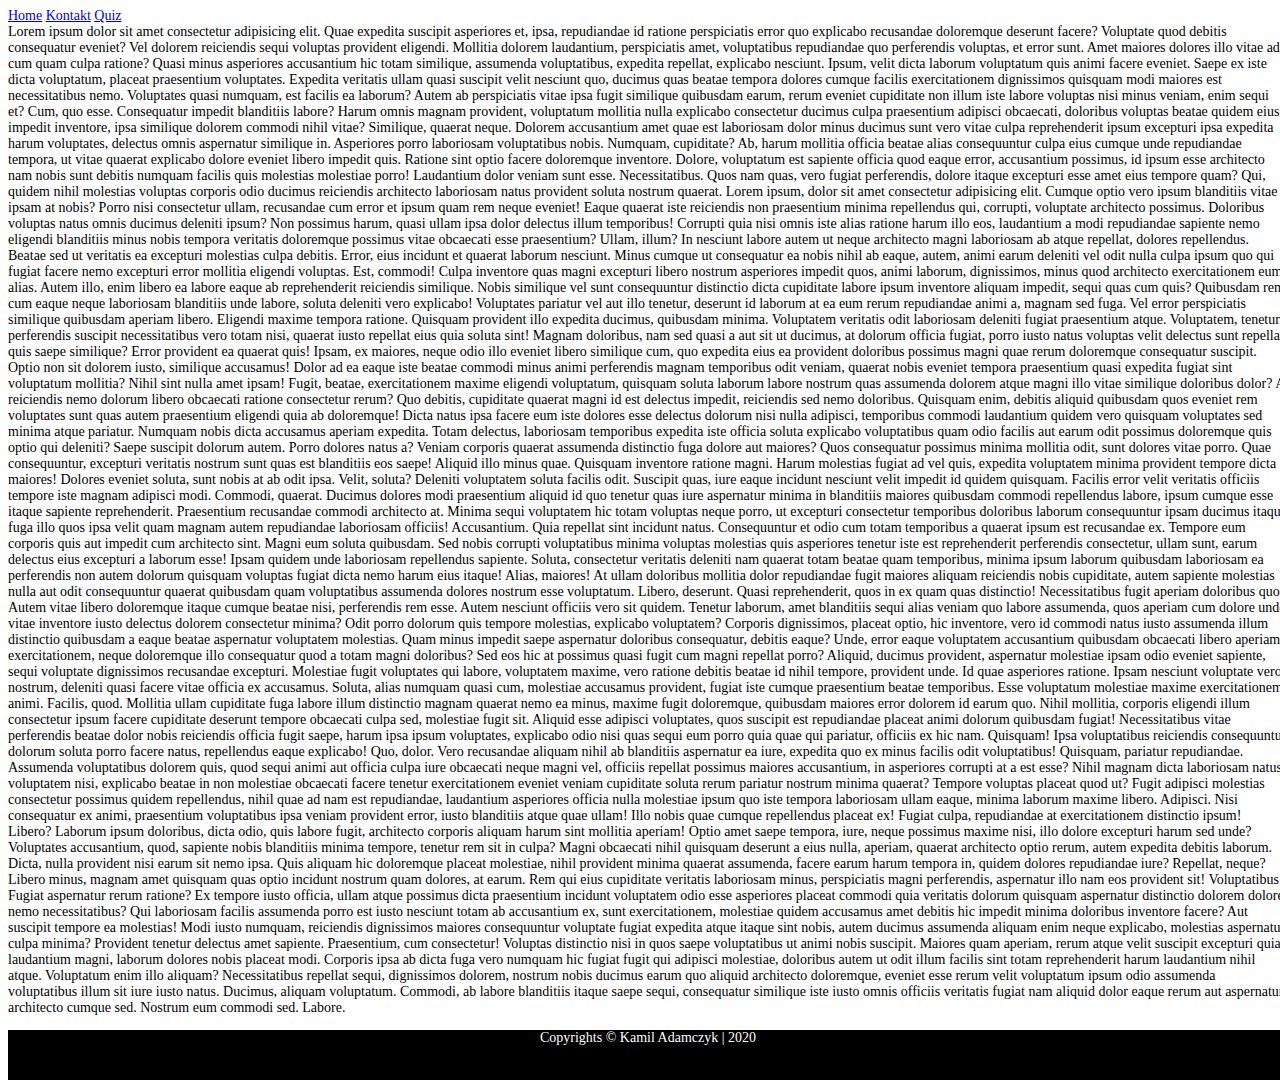
<file: index.html>
<!DOCTYPE html>
<html lang="en">
<head>
    <link rel="stylesheet" href="https://stackpath.bootstrapcdn.com/bootstrap/4.2.1/css/bootstrap.min.css" integrity="sha384-GJzZqFGwb1QTTN6wy59ffF1BuGJpLSa9DkKMp0DgiMDm4iYMj70gZWKYbI706tWS" crossorigin="anonymous">
    <link rel="stylesheet" type="text/css" href="css/style.css">
    <meta charset="UTF-8">
    <title>Kamil A.</title>
</head>
<body>
    <div class="navbar">
        <div class="navigation">
        </div>
    </div>
<div class="col-md-9 col-sm-9">
    Lorem ipsum dolor sit amet consectetur adipisicing elit. Quae expedita suscipit asperiores et, ipsa, repudiandae id ratione perspiciatis error quo explicabo recusandae doloremque deserunt facere? Voluptate quod debitis consequatur eveniet? Vel dolorem
    reiciendis sequi voluptas provident eligendi. Mollitia dolorem laudantium, perspiciatis amet, voluptatibus repudiandae quo perferendis voluptas, et error sunt. Amet maiores dolores illo vitae ad cum quam culpa ratione? Quasi minus
    asperiores accusantium hic totam similique, assumenda voluptatibus, expedita repellat, explicabo nesciunt. Ipsum, velit dicta laborum voluptatum quis animi facere eveniet. Saepe ex iste dicta voluptatum, placeat praesentium voluptates.
    Expedita veritatis ullam quasi suscipit velit nesciunt quo, ducimus quas beatae tempora dolores cumque facilis exercitationem dignissimos quisquam modi maiores est necessitatibus nemo. Voluptates quasi numquam, est facilis ea laborum?
    Autem ab perspiciatis vitae ipsa fugit similique quibusdam earum, rerum eveniet cupiditate non illum iste labore voluptas nisi minus veniam, enim sequi et? Cum, quo esse. Consequatur impedit blanditiis labore? Harum omnis magnam provident,
    voluptatum mollitia nulla explicabo consectetur ducimus culpa praesentium adipisci obcaecati, doloribus voluptas beatae quidem eius impedit inventore, ipsa similique dolorem commodi nihil vitae? Similique, quaerat neque. Dolorem accusantium
    amet quae est laboriosam dolor minus ducimus sunt vero vitae culpa reprehenderit ipsum excepturi ipsa expedita harum voluptates, delectus omnis aspernatur similique in. Asperiores porro laboriosam voluptatibus nobis. Numquam, cupiditate?
    Ab, harum mollitia officia beatae alias consequuntur culpa eius cumque unde repudiandae tempora, ut vitae quaerat explicabo dolore eveniet libero impedit quis. Ratione sint optio facere doloremque inventore. Dolore, voluptatum est
    sapiente officia quod eaque error, accusantium possimus, id ipsum esse architecto nam nobis sunt debitis numquam facilis quis molestias molestiae porro! Laudantium dolor veniam sunt esse. Necessitatibus. Quos nam quas, vero fugiat
    perferendis, dolore itaque excepturi esse amet eius tempore quam? Qui, quidem nihil molestias voluptas corporis odio ducimus reiciendis architecto laboriosam natus provident soluta nostrum quaerat. Lorem ipsum, dolor sit amet consectetur
    adipisicing elit. Cumque optio vero ipsum blanditiis vitae ipsam at nobis? Porro nisi consectetur ullam, recusandae cum error et ipsum quam rem neque eveniet! Eaque quaerat iste reiciendis non praesentium minima repellendus qui, corrupti,
    voluptate architecto possimus. Doloribus voluptas natus omnis ducimus deleniti ipsum? Non possimus harum, quasi ullam ipsa dolor delectus illum temporibus! Corrupti quia nisi omnis iste alias ratione harum illo eos, laudantium a modi
    repudiandae sapiente nemo eligendi blanditiis minus nobis tempora veritatis doloremque possimus vitae obcaecati esse praesentium? Ullam, illum? In nesciunt labore autem ut neque architecto magni laboriosam ab atque repellat, dolores
    repellendus. Beatae sed ut veritatis ea excepturi molestias culpa debitis. Error, eius incidunt et quaerat laborum nesciunt. Minus cumque ut consequatur ea nobis nihil ab eaque, autem, animi earum deleniti vel odit nulla culpa ipsum
    quo qui fugiat facere nemo excepturi error mollitia eligendi voluptas. Est, commodi! Culpa inventore quas magni excepturi libero nostrum asperiores impedit quos, animi laborum, dignissimos, minus quod architecto exercitationem eum
    alias. Autem illo, enim libero ea labore eaque ab reprehenderit reiciendis similique. Nobis similique vel sunt consequuntur distinctio dicta cupiditate labore ipsum inventore aliquam impedit, sequi quas cum quis? Quibusdam rem cum
    eaque neque laboriosam blanditiis unde labore, soluta deleniti vero explicabo! Voluptates pariatur vel aut illo tenetur, deserunt id laborum at ea eum rerum repudiandae animi a, magnam sed fuga. Vel error perspiciatis similique quibusdam
    aperiam libero. Eligendi maxime tempora ratione. Quisquam provident illo expedita ducimus, quibusdam minima. Voluptatem veritatis odit laboriosam deleniti fugiat praesentium atque. Voluptatem, tenetur perferendis suscipit necessitatibus
    vero totam nisi, quaerat iusto repellat eius quia soluta sint! Magnam doloribus, nam sed quasi a aut sit ut ducimus, at dolorum officia fugiat, porro iusto natus voluptas velit delectus sunt repellat quis saepe similique? Error provident
    ea quaerat quis! Ipsam, ex maiores, neque odio illo eveniet libero similique cum, quo expedita eius ea provident doloribus possimus magni quae rerum doloremque consequatur suscipit. Optio non sit dolorem iusto, similique accusamus!
    Dolor ad ea eaque iste beatae commodi minus animi perferendis magnam temporibus odit veniam, quaerat nobis eveniet tempora praesentium quasi expedita fugiat sint voluptatum mollitia? Nihil sint nulla amet ipsam! Fugit, beatae, exercitationem
    maxime eligendi voluptatum, quisquam soluta laborum labore nostrum quas assumenda dolorem atque magni illo vitae similique doloribus dolor? A reiciendis nemo dolorum libero obcaecati ratione consectetur rerum? Quo debitis, cupiditate
    quaerat magni id est delectus impedit, reiciendis sed nemo doloribus. Quisquam enim, debitis aliquid quibusdam quos eveniet rem voluptates sunt quas autem praesentium eligendi quia ab doloremque! Dicta natus ipsa facere eum iste dolores
    esse delectus dolorum nisi nulla adipisci, temporibus commodi laudantium quidem vero quisquam voluptates sed minima atque pariatur. Numquam nobis dicta accusamus aperiam expedita. Totam delectus, laboriosam temporibus expedita iste
    officia soluta explicabo voluptatibus quam odio facilis aut earum odit possimus doloremque quis optio qui deleniti? Saepe suscipit dolorum autem. Porro dolores natus a? Veniam corporis quaerat assumenda distinctio fuga dolore aut maiores?
    Quos consequatur possimus minima mollitia odit, sunt dolores vitae porro. Quae consequuntur, excepturi veritatis nostrum sunt quas est blanditiis eos saepe! Aliquid illo minus quae. Quisquam inventore ratione magni. Harum molestias
    fugiat ad vel quis, expedita voluptatem minima provident tempore dicta maiores! Dolores eveniet soluta, sunt nobis at ab odit ipsa. Velit, soluta? Deleniti voluptatem soluta facilis odit. Suscipit quas, iure eaque incidunt nesciunt
    velit impedit id quidem quisquam. Facilis error velit veritatis officiis tempore iste magnam adipisci modi. Commodi, quaerat. Ducimus dolores modi praesentium aliquid id quo tenetur quas iure aspernatur minima in blanditiis maiores
    quibusdam commodi repellendus labore, ipsum cumque esse itaque sapiente reprehenderit. Praesentium recusandae commodi architecto at. Minima sequi voluptatem hic totam voluptas neque porro, ut excepturi consectetur temporibus doloribus
    laborum consequuntur ipsam ducimus itaque fuga illo quos ipsa velit quam magnam autem repudiandae laboriosam officiis! Accusantium. Quia repellat sint incidunt natus. Consequuntur et odio cum totam temporibus a quaerat ipsum est recusandae
    ex. Tempore eum corporis quis aut impedit cum architecto sint. Magni eum soluta quibusdam. Sed nobis corrupti voluptatibus minima voluptas molestias quis asperiores tenetur iste est reprehenderit perferendis consectetur, ullam sunt,
    earum delectus eius excepturi a laborum esse! Ipsam quidem unde laboriosam repellendus sapiente. Soluta, consectetur veritatis deleniti nam quaerat totam beatae quam temporibus, minima ipsum laborum quibusdam laboriosam ea perferendis
    non autem dolorum quisquam voluptas fugiat dicta nemo harum eius itaque! Alias, maiores! At ullam doloribus mollitia dolor repudiandae fugit maiores aliquam reiciendis nobis cupiditate, autem sapiente molestias nulla aut odit consequuntur
    quaerat quibusdam quam voluptatibus assumenda dolores nostrum esse voluptatum. Libero, deserunt. Quasi reprehenderit, quos in ex quam quas distinctio! Necessitatibus fugit aperiam doloribus quo! Autem vitae libero doloremque itaque
    cumque beatae nisi, perferendis rem esse. Autem nesciunt officiis vero sit quidem. Tenetur laborum, amet blanditiis sequi alias veniam quo labore assumenda, quos aperiam cum dolore unde vitae inventore iusto delectus dolorem consectetur
    minima? Odit porro dolorum quis tempore molestias, explicabo voluptatem? Corporis dignissimos, placeat optio, hic inventore, vero id commodi natus iusto assumenda illum distinctio quibusdam a eaque beatae aspernatur voluptatem molestias.
    Quam minus impedit saepe aspernatur doloribus consequatur, debitis eaque? Unde, error eaque voluptatem accusantium quibusdam obcaecati libero aperiam exercitationem, neque doloremque illo consequatur quod a totam magni doloribus? Sed
    eos hic at possimus quasi fugit cum magni repellat porro? Aliquid, ducimus provident, aspernatur molestiae ipsam odio eveniet sapiente, sequi voluptate dignissimos recusandae excepturi. Molestiae fugit voluptates qui labore, voluptatem
    maxime, vero ratione debitis beatae id nihil tempore, provident unde. Id quae asperiores ratione. Ipsam nesciunt voluptate vero nostrum, deleniti quasi facere vitae officia ex accusamus. Soluta, alias numquam quasi cum, molestiae accusamus
    provident, fugiat iste cumque praesentium beatae temporibus. Esse voluptatum molestiae maxime exercitationem animi. Facilis, quod. Mollitia ullam cupiditate fuga labore illum distinctio magnam quaerat nemo ea minus, maxime fugit doloremque,
    quibusdam maiores error dolorem id earum quo. Nihil mollitia, corporis eligendi illum consectetur ipsum facere cupiditate deserunt tempore obcaecati culpa sed, molestiae fugit sit. Aliquid esse adipisci voluptates, quos suscipit est
    repudiandae placeat animi dolorum quibusdam fugiat! Necessitatibus vitae perferendis beatae dolor nobis reiciendis officia fugit saepe, harum ipsa ipsum voluptates, explicabo odio nisi quas sequi eum porro quia quae qui pariatur, officiis
    ex hic nam. Quisquam! Ipsa voluptatibus reiciendis consequuntur dolorum soluta porro facere natus, repellendus eaque explicabo! Quo, dolor. Vero recusandae aliquam nihil ab blanditiis aspernatur ea iure, expedita quo ex minus facilis
    odit voluptatibus! Quisquam, pariatur repudiandae. Assumenda voluptatibus dolorem quis, quod sequi animi aut officia culpa iure obcaecati neque magni vel, officiis repellat possimus maiores accusantium, in asperiores corrupti at a
    est esse? Nihil magnam dicta laboriosam natus voluptatem nisi, explicabo beatae in non molestiae obcaecati facere tenetur exercitationem eveniet veniam cupiditate soluta rerum pariatur nostrum minima quaerat? Tempore voluptas placeat
    quod ut? Fugit adipisci molestias consectetur possimus quidem repellendus, nihil quae ad nam est repudiandae, laudantium asperiores officia nulla molestiae ipsum quo iste tempora laboriosam ullam eaque, minima laborum maxime libero.
    Adipisci. Nisi consequatur ex animi, praesentium voluptatibus ipsa veniam provident error, iusto blanditiis atque quae ullam! Illo nobis quae cumque repellendus placeat ex! Fugiat culpa, repudiandae at exercitationem distinctio ipsum!
    Libero? Laborum ipsum doloribus, dicta odio, quis labore fugit, architecto corporis aliquam harum sint mollitia aperiam! Optio amet saepe tempora, iure, neque possimus maxime nisi, illo dolore excepturi harum sed unde? Voluptates accusantium,
    quod, sapiente nobis blanditiis minima tempore, tenetur rem sit in culpa? Magni obcaecati nihil quisquam deserunt a eius nulla, aperiam, quaerat architecto optio rerum, autem expedita debitis laborum. Dicta, nulla provident nisi earum
    sit nemo ipsa. Quis aliquam hic doloremque placeat molestiae, nihil provident minima quaerat assumenda, facere earum harum tempora in, quidem dolores repudiandae iure? Repellat, neque? Libero minus, magnam amet quisquam quas optio
    incidunt nostrum quam dolores, at earum. Rem qui eius cupiditate veritatis laboriosam minus, perspiciatis magni perferendis, aspernatur illo nam eos provident sit! Voluptatibus. Fugiat aspernatur rerum ratione? Ex tempore iusto officia,
    ullam atque possimus dicta praesentium incidunt voluptatem odio esse asperiores placeat commodi quia veritatis dolorum quisquam aspernatur distinctio dolorem dolore nemo necessitatibus? Qui laboriosam facilis assumenda porro est iusto
    nesciunt totam ab accusantium ex, sunt exercitationem, molestiae quidem accusamus amet debitis hic impedit minima doloribus inventore facere? Aut suscipit tempore ea molestias! Modi iusto numquam, reiciendis dignissimos maiores consequuntur
    voluptate fugiat expedita atque itaque sint nobis, autem ducimus assumenda aliquam enim neque explicabo, molestias aspernatur culpa minima? Provident tenetur delectus amet sapiente. Praesentium, cum consectetur! Voluptas distinctio
    nisi in quos saepe voluptatibus ut animi nobis suscipit. Maiores quam aperiam, rerum atque velit suscipit excepturi quia laudantium magni, laborum dolores nobis placeat modi. Corporis ipsa ab dicta fuga vero numquam hic fugiat fugit
    qui adipisci molestiae, doloribus autem ut odit illum facilis sint totam reprehenderit harum laudantium nihil atque. Voluptatum enim illo aliquam? Necessitatibus repellat sequi, dignissimos dolorem, nostrum nobis ducimus earum quo
    aliquid architecto doloremque, eveniet esse rerum velit voluptatum ipsum odio assumenda voluptatibus illum sit iure iusto natus. Ducimus, aliquam voluptatum. Commodi, ab labore blanditiis itaque saepe sequi, consequatur similique iste
    iusto omnis officiis veritatis fugiat nam aliquid dolor eaque rerum aut aspernatur architecto cumque sed. Nostrum eum commodi sed. Labore.
</div>
<div class="scroll">
    <button class="btn btn-success">
       <i class="fa fa-arrow-circle-up" aria-hidden="true"></i>Do góry
    </button>
</div>
<footer class="stopka">
    <p>Copyrights &copy; Kamil Adamczyk | 2020</p>
</footer>
<script src="js/navbar.js"></script>
<script src="js/scroll.js"></script>
</body>
</html>
</file>
<file: css/style.css>
html {
    scroll-behavior: smooth;
  }

 li {
     display: inline;
 }

 .stopka {
    background-color: black;
    width: 100%;
    height: 50px;
    text-align: center;
    color: white;
}


 .scroll {
    position: fixed;
    bottom: 30px;
    right: 30px;
    display: none;
}

body {
    width: 100%;
    font-size: 14px;
}

.container {
    margin-top: 50px;
}

.list-group-item {
    cursor: pointer;
}

.correct {
    background-color: #289a27;
}

.incorrect {
    background-color: #c41a21;
}

.buttons {
    padding: 10px 10px 10px 0;
}

.nav_container {
    height: 50px;
}

.navigation {
    display: flex;
    width: 60%;
    align-items: center;
    justify-content: space-between;
    margin: auto;
}
</file>
